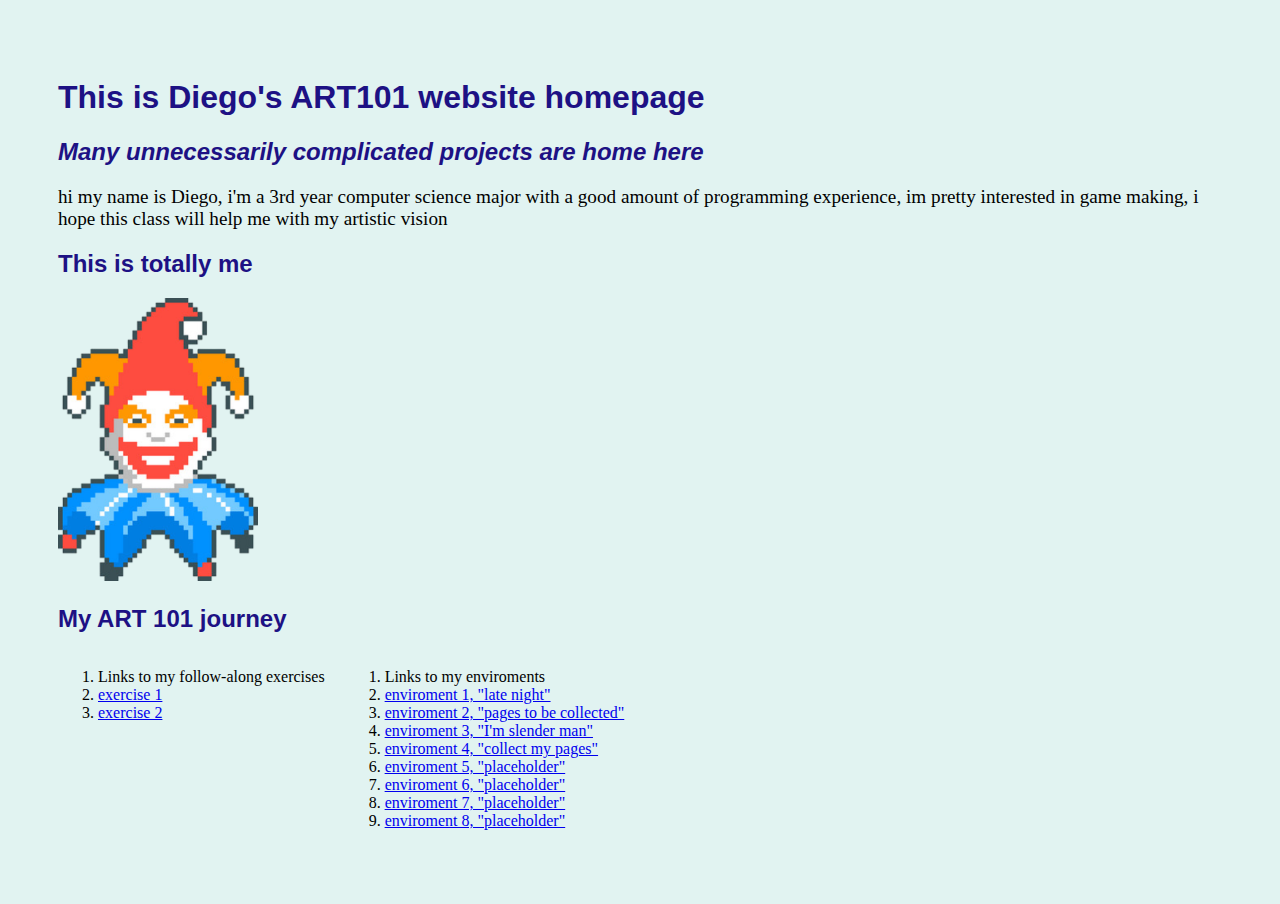
<file: index.html>
<!doctype html>
<html xmlns="http://www.w3.org/1999/xhtml" lang="en-EN">

<head>
    <title>Diego's ART101 Homepage</title>
    <link href="site.css" rel="stylesheet" type="text/css" />
</head>


<body>
    <h1 id="becentered">This is Diego's ART101 website homepage</h1>
    <div id="introduction">
        <h2 id="becentered">Many unnecessarily complicated projects are home here</h2>

        <p>
            hi my name is Diego, i'm a 3rd year computer
            science major with a good amount of programming experience,
            im pretty interested in game making, i hope this class will help me with my artistic vision
        </p>
    </div>
    <!--- The Page Content goes in between between <body> ... </body> tags --->
    <h2>This is totally me</h2>
    <img id="mypic" src="environ\jimbo.png">

    <h2>My ART 101 journey</h2>
    <!--- link box is to show my links horizontally --->
    <div class="navigation">
        <div class="listExe">
            <ol>
                <li>Links to my follow-along exercises</li>
                <li><a href="exercises/ex01.html">exercise 1</a></li>
                <li><a href="exercises/ex02.html">exercise 2</a></li>
            </ol>
        </div>

        <div class="ListEnv">
            <ol>
                <li>Links to my enviroments</li>
                <li><a href="environ/env01.html">enviroment 1, "late night"</a></li>
                <li><a href="environ/env02.html">enviroment 2, "pages to be collected"</a></li>
                <li><a href="environ/env03.html">enviroment 3, "I'm slender man"</a></li>
                <li><a href="environ/env04.html">enviroment 4, "collect my pages"</a></li>
                <li><a href="environ/env05.html">enviroment 5, "placeholder"</a></li>
                <li><a href="environ/env06.html">enviroment 6, "placeholder"</a></li>
                <li><a href="environ/env07.html">enviroment 7, "placeholder"</a></li>
                <li><a href="environ/env08.html">enviroment 8, "placeholder"</a></li>
            </ol>
        </div>

    </div>
</body>


</html>
</file>
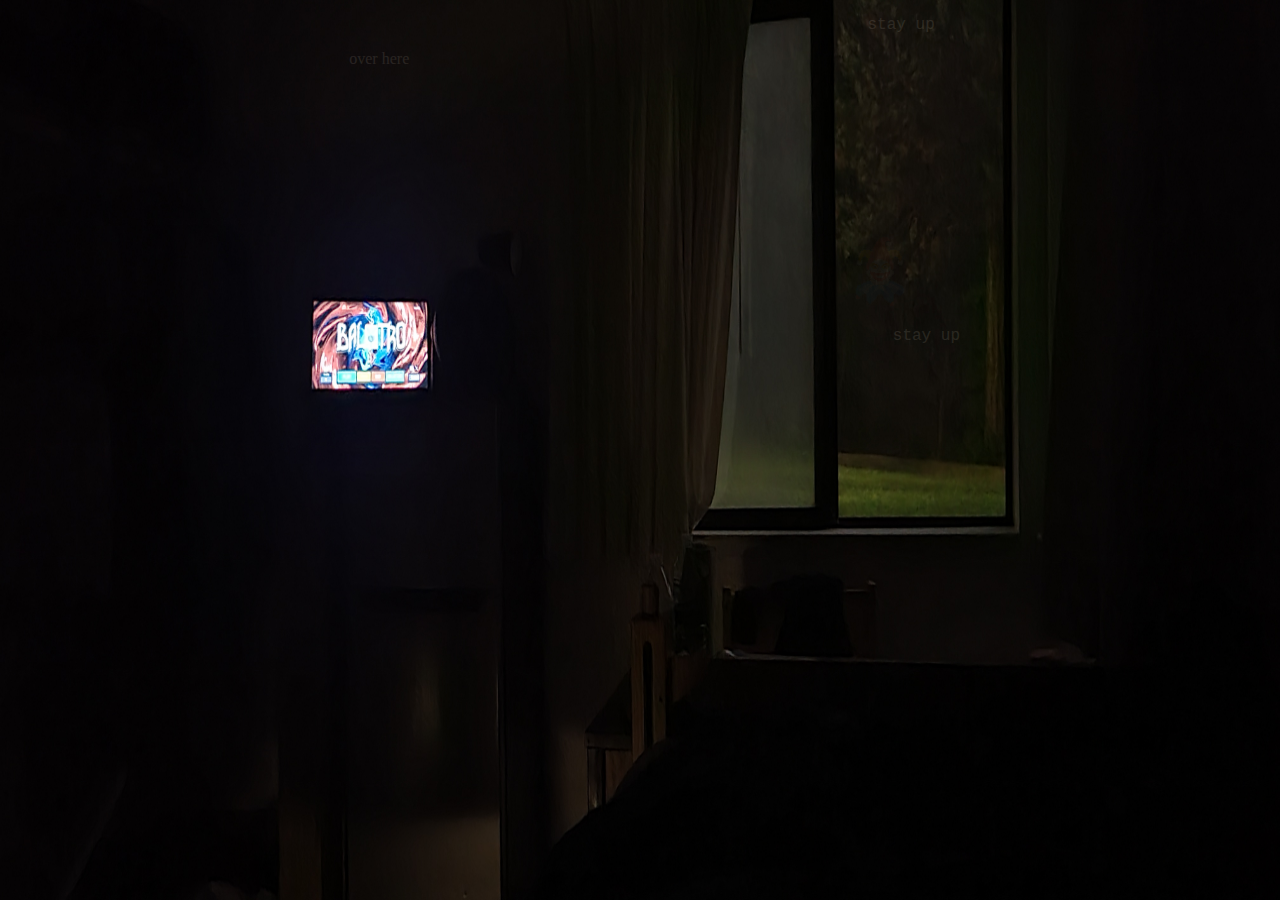
<file: environ/env01.html>
<!doctype html>
<html>


    <head>
        <title>submission</title>
        <link href="env.css" rel="stylesheet" type="text/css">

    </head>
    <body>
        
    <p id="hey">stay up</p>
    <p id="above_tv">over here</p>
    <img id="jimbo" src="jimbo.png">
    
    <p id="hey2">stay up</p>
    <p id="near_tv">play me</p>

    </body>

</html>
</file>
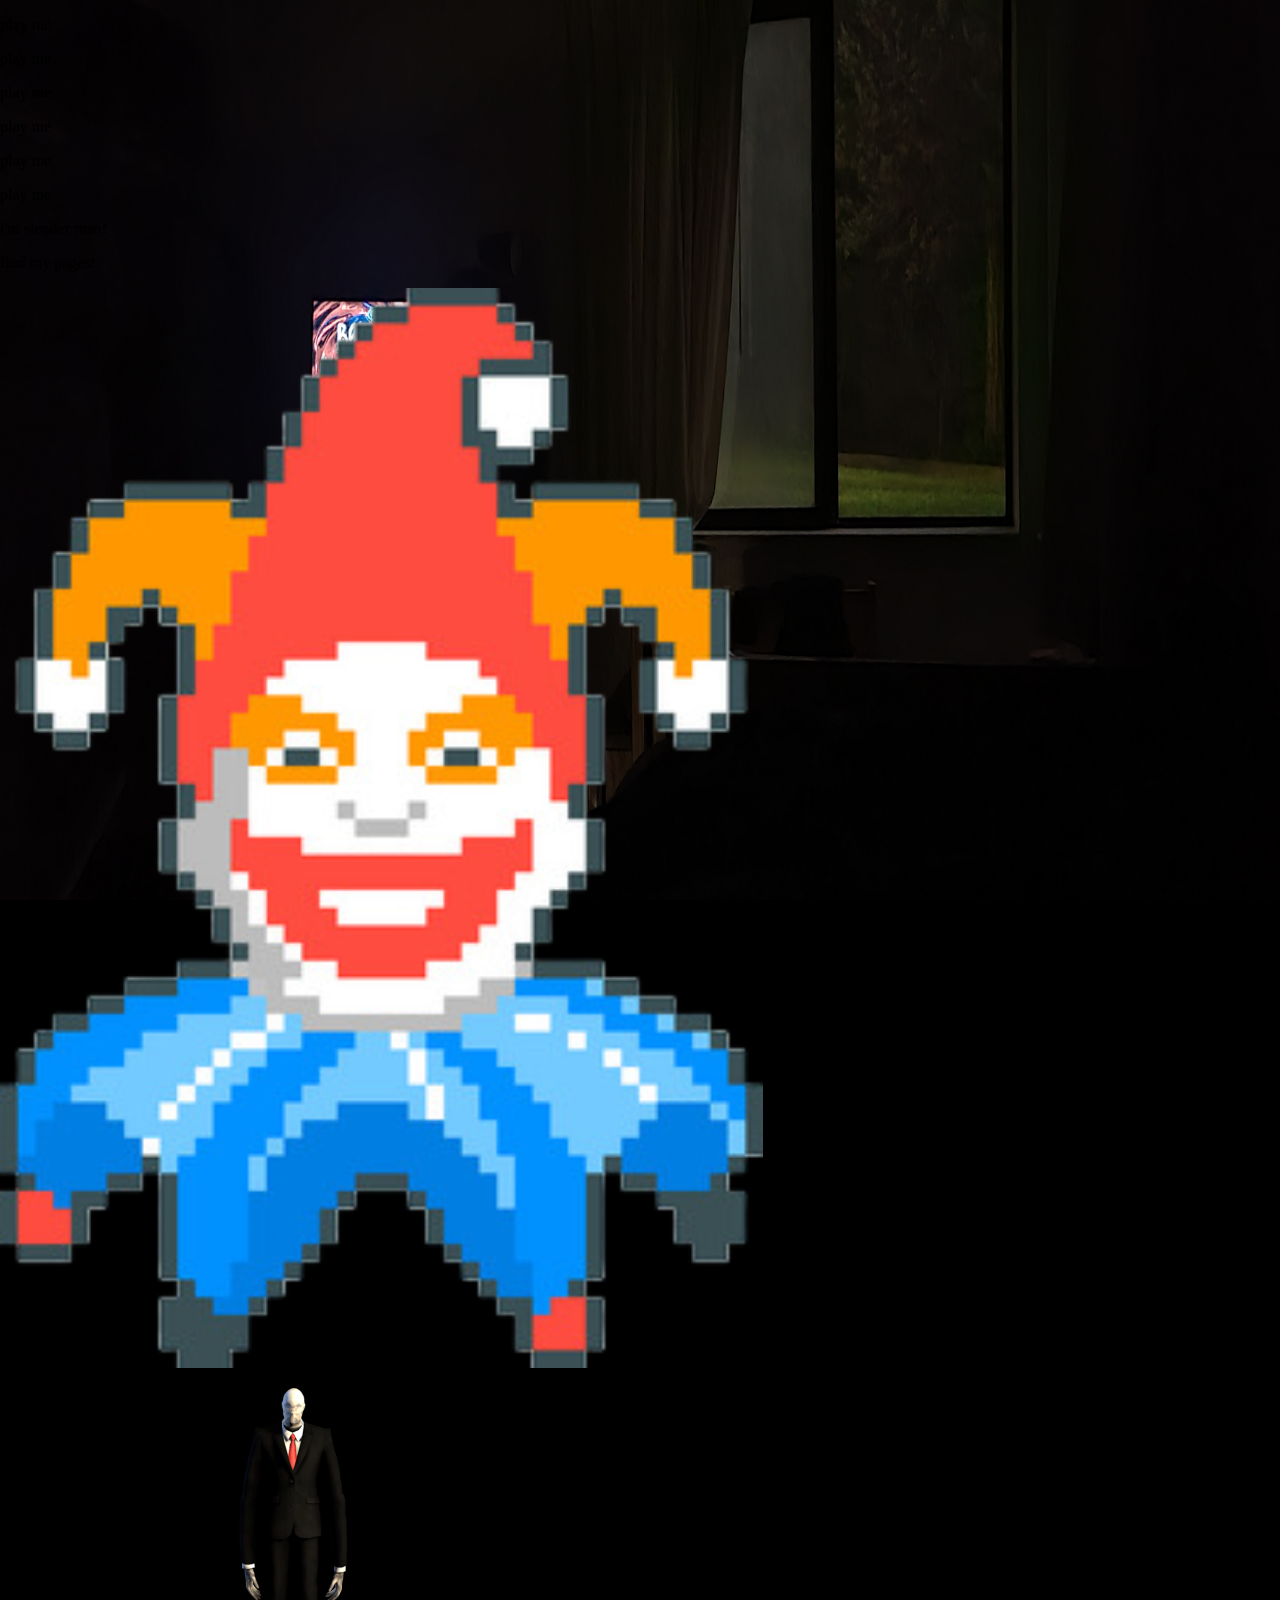
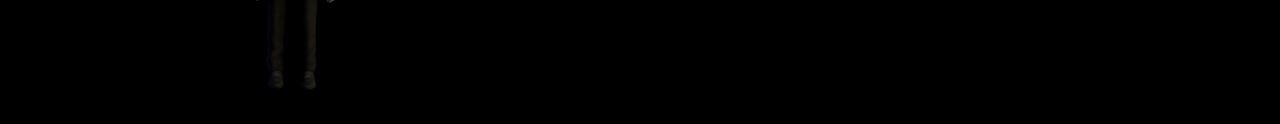
<file: environ/env02.html>
<!doctype html>
<html>


<head>
    <title>have you seen my pages</title>
    <link href="env02.css" rel="stylesheet" type="text/css">
    
</head>

<body>
    <div class="layer">
        
        <div class="jimbo_text">
            <p id="jimbo_abovetv">play me</p>
            <p id="jimbo_belowtv">play me</p>
            <p id="jimbo_text3">play me</p>
            <p id="jimbo_text4">play me</p>
            <p id="jimbo_righttv">play me</p>
            <p id="jimbo_lefttv">play me</p>

        </div>
            
        <div class="slender_text">
        <p class="slender_abovewindow">i'm slender man!</p>
        <p class="slender_neartree">find my pages!</p>
        <p class="slender_belowwindow"></p>
        </div>
    
        <img id="jimbo_img" src="jimbo.png">
        <img class="slender" src="manslender.png">


    </div>



</body>

</html>
</file>
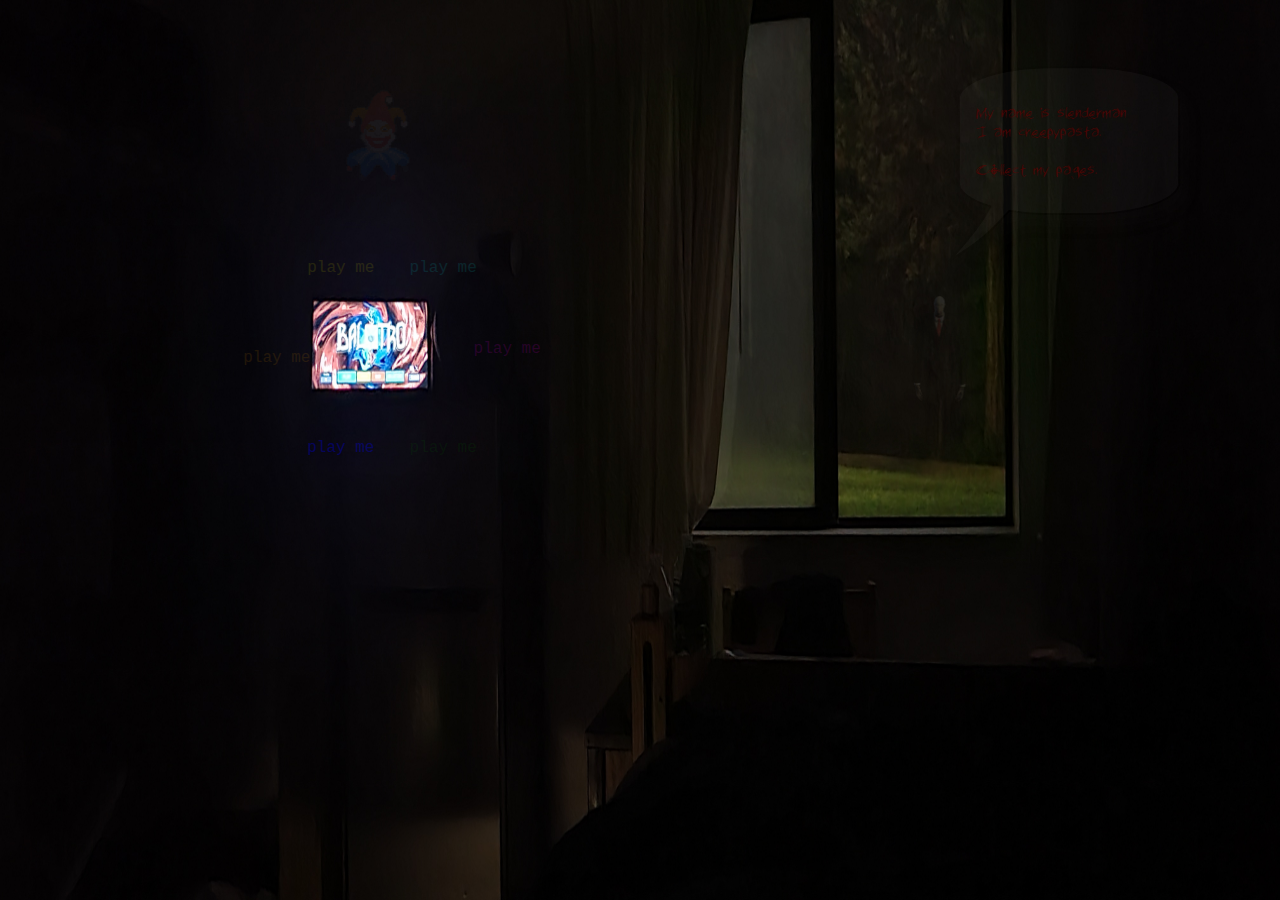
<file: environ/env03.html>
<!doctype html>
<html>


<head>
    <title>hey its me slender man</title>
    <link href="env03.css" rel="stylesheet" type="text/css">
    <meta charset="UTF-8">
    <meta name="viewport" content="width=device-width, initial-scale=1.0">
    <script src="https://code.jquery.com/jquery-3.7.1.min.js"></script>
    <script src="env03.js" defer></script>
</head>

<body>
    <div class="layer">
        
        <div class="jimbo_text">
            <p id="jimbo_abovetv">play me</p>
            <p id="jimbo_belowtv">play me</p>
            <p id="jimbo_text3">play me</p>
            <p id="jimbo_text4">play me</p>
            <p id="jimbo_righttv">play me</p>
            <p id="jimbo_lefttv">play me</p>

        </div>
            
        <div class="slender_text">
        <p class="slender_abovewindow">i'm slender man!</p>
        <p class="slender_neartree">find my pages!</p>
        <p class="slender_belowwindow"></p>
        </div>
        <div class="textbox_container">
            <img id="textbox_img" src="textbox.png">
            <div id="textbox_slender_text">

            </div>
        </div>
    
        <img id="jimbo_img" src="jimbo.png">
        <img class="slender" src="manslender.png">


    </div>



</body>

</html>
</file>
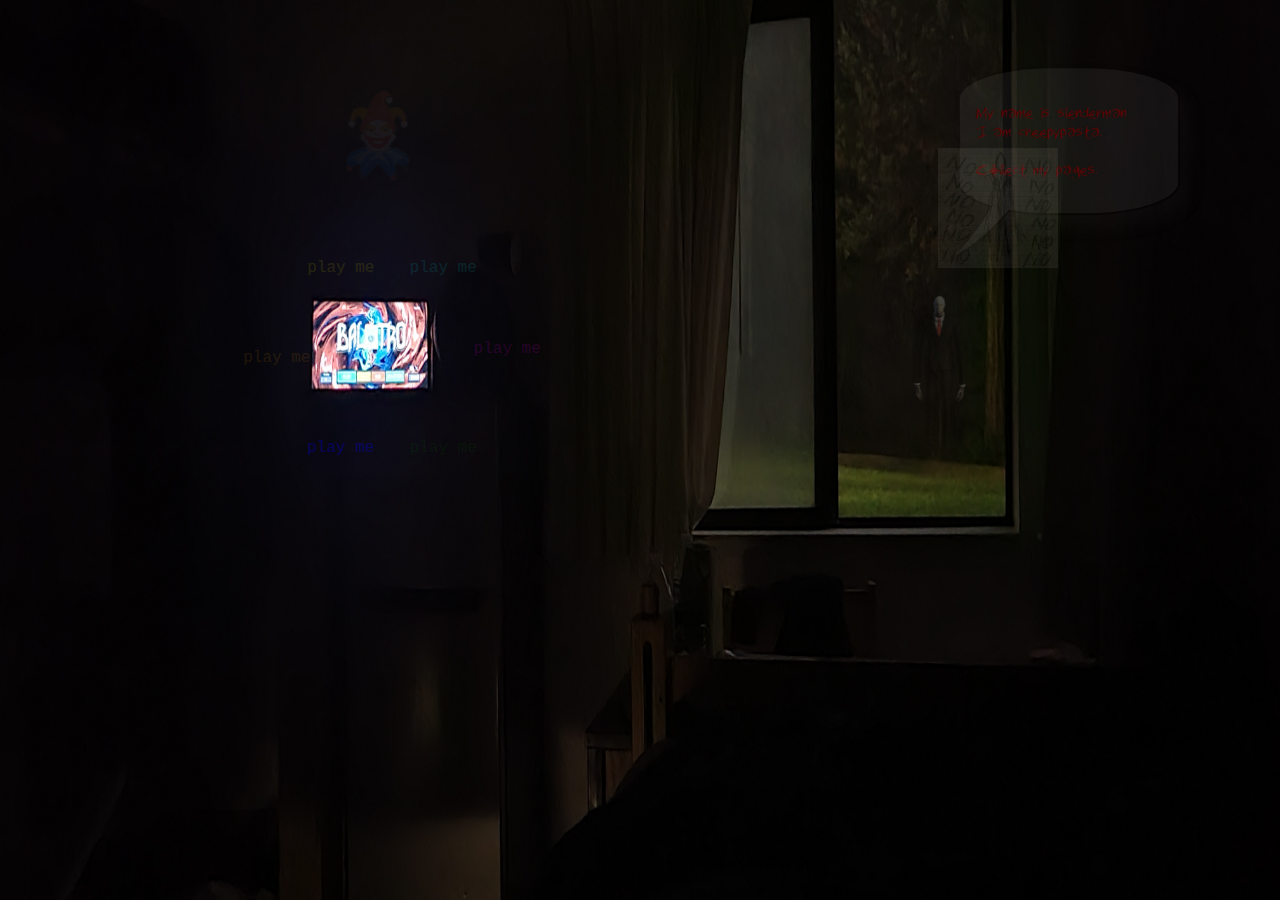
<file: environ/env04.html>
<!doctype html>
<html>

<head>
    <title>collect my pages</title>
    <link href="env04.css" rel="stylesheet" type="text/css">
    <meta charset="UTF-8">
    <meta name="viewport" content="width=device-width, initial-scale=1.0">
    <script src="https://code.jquery.com/jquery-3.7.1.min.js"></script>
    <script src="env04.js" defer></script>
</head>

<body>
    <div class="layer">
        
        <div class="jimbo_text">
            <p id="jimbo_abovetv">play me</p>
            <p id="jimbo_belowtv">play me</p>
            <p id="jimbo_text3">play me</p>
            <p id="jimbo_text4">play me</p>
            <p id="jimbo_righttv">play me</p>
            <p id="jimbo_lefttv">play me</p>

        </div>
            
        <div class="slender_text">
        <p class="slender_abovewindow">i'm slender man!</p>
        <p class="slender_neartree">find my pages!</p>
        <p class="slender_belowwindow"></p>
        </div>
        <div class="textbox_container">
            <img id="textbox_img" src="textbox.png">
            <div id="textbox_slender_text">

            </div>
        </div>
    
        <img id="jimbo_img" src="jimbo.png">
        <img class="slender" src="manslender.png">


    </div>
    <div id="random-image-layer">    </div>      
</body>
</html>
</file>
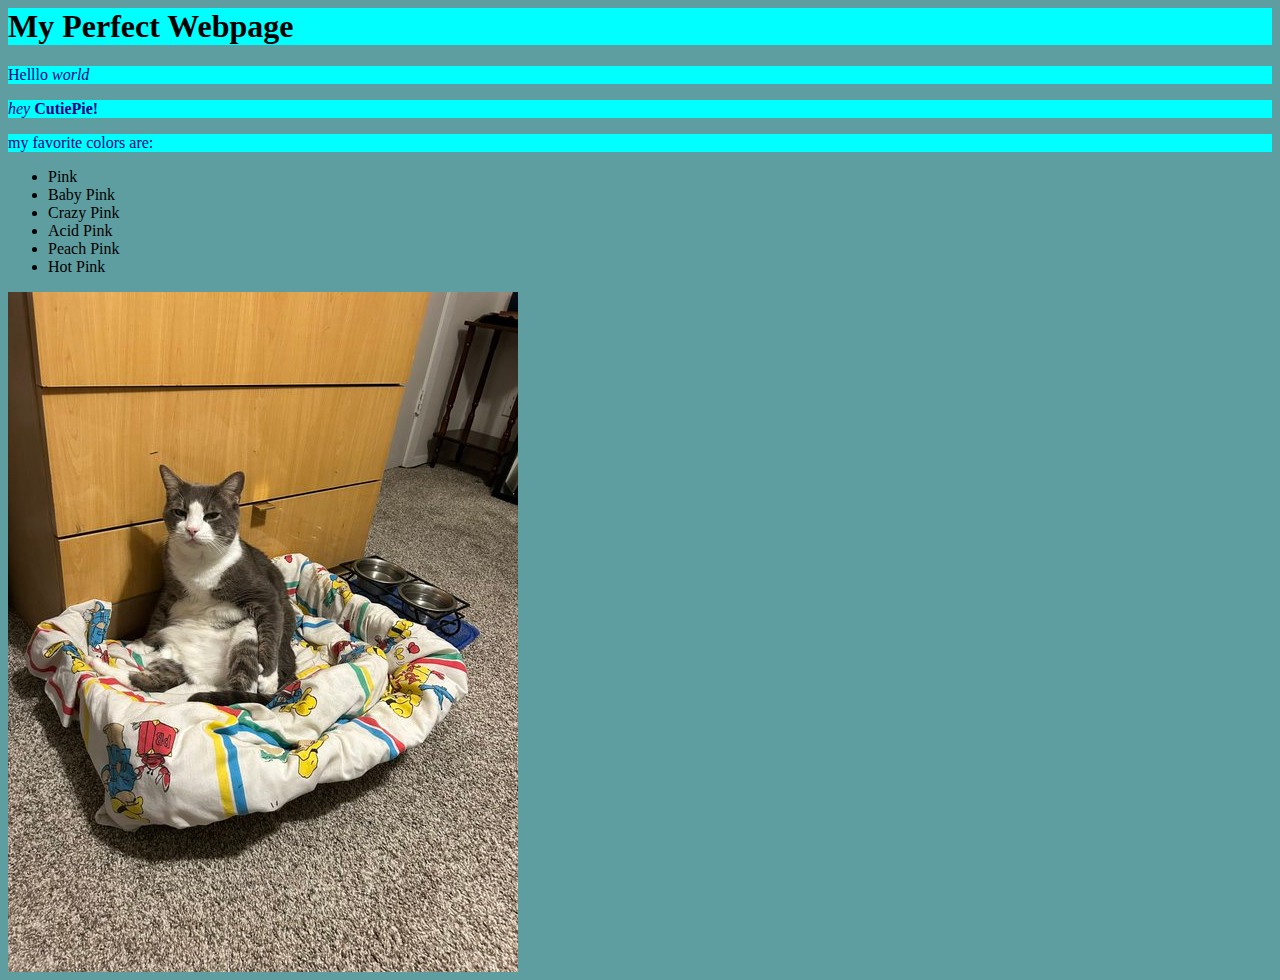
<file: exercises/ex02.html>
<html>

<head>
    <title>What a beauty</title>
    <link href="ex02.css" rel="stylesheet" type="text/css">
    
</head>

<body>
    <h1>My Perfect Webpage</h1>

    
    <p>Helllo <em>world</em></p>
    <p><em>hey</em> <strong>CutiePie!</strong></p>

    <p> my favorite colors are: </p>
    <ul>    
        <li class="Polychrome">Pink</li>
        <li class="Polychrome">Baby Pink</li>
        <li class="Polychrome">Crazy Pink</li>
        <li class="Polychrome">Acid Pink</li>
        <li class="Polychrome">Peach Pink</li>
        <li class="Polychrome">Hot Pink</li>
    </ul>
<img src="car.jpg" alt="erm"/>
    
</body>

</html>
</file>
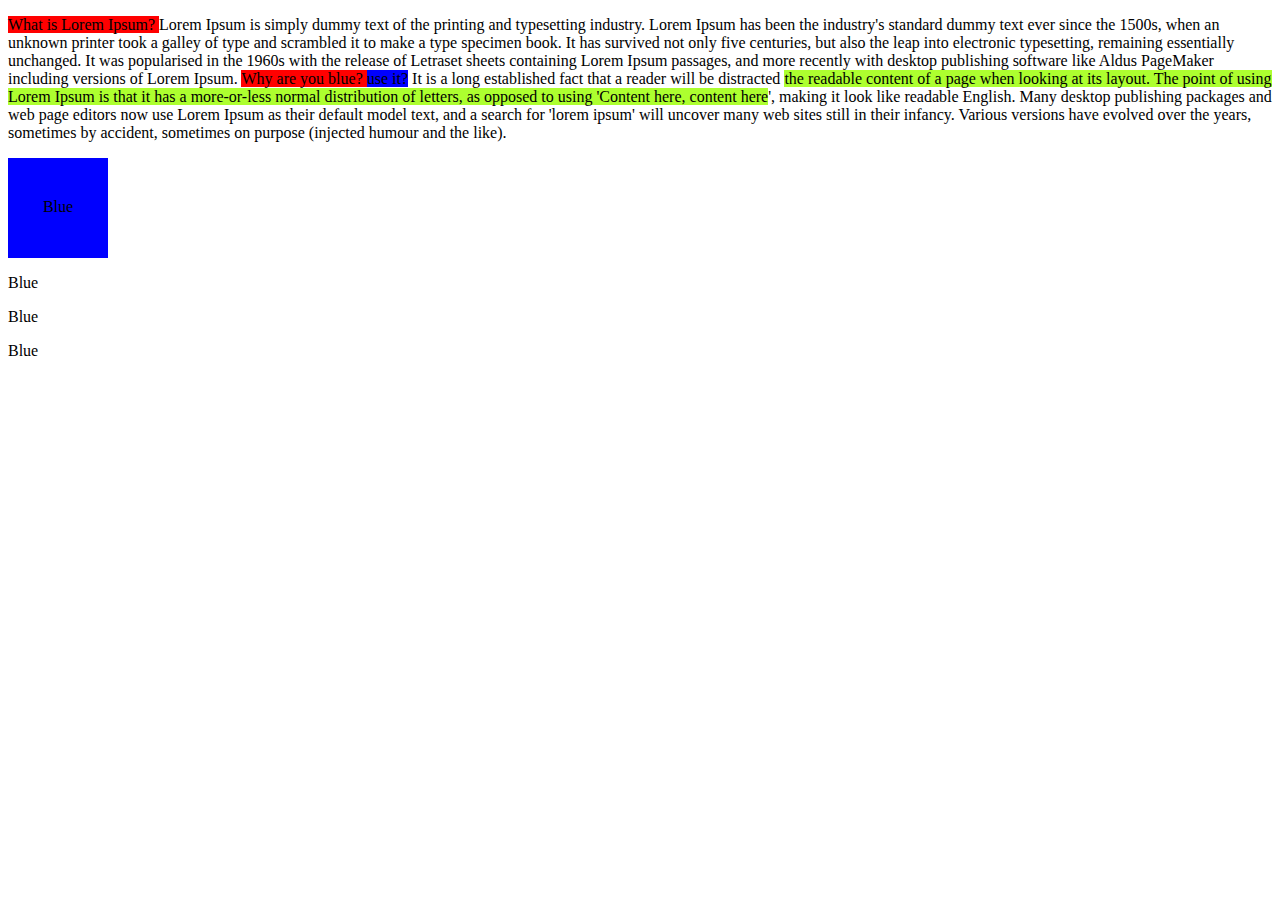
<file: exercises/ex02point5.html>
<!doctype html>
<html>


    <head>
        <title>submission</title>
        <link href="ex02point5.css" rel="stylesheet" type="text/css">

    </head>
    <body>
    <p>
    <span class="highlightevil">
        What is Lorem Ipsum?
    </span>
    Lorem Ipsum is simply dummy text of the printing and typesetting industry. Lorem Ipsum has been the industry's standard dummy text ever since the 1500s, when an unknown printer took a galley of type and scrambled it to make a type specimen book. It has survived not only five centuries, but also the leap into electronic typesetting, remaining essentially unchanged. It was popularised in the 1960s with the release of Letraset sheets containing Lorem Ipsum passages, and more recently with desktop publishing software like Aldus PageMaker including versions of Lorem Ipsum.
   <span class="highlightevil"> Why are you blue? </span> <span class="highlightblue"> use it?</span>

    It is a long established fact that a reader will be distracted <span class="incredibagassy"> the readable content of a page when looking at its layout. The point of using Lorem Ipsum is that it has a more-or-less normal distribution of letters, as opposed to using 'Content here, content here</span>', making it look like readable English. Many desktop publishing packages and web page editors now use Lorem Ipsum as their default model text, and a search for 'lorem ipsum' will uncover many web sites still in their infancy. Various versions have evolved over the years, sometimes by accident, sometimes on purpose (injected humour and the like).

</p>

<div class="sblue"> <p id="blue"> Blue</p>  </div>

<p id="green"> Blue</p>
<p id="red"> Blue</p>
<p id="yellow"> Blue</p>

</body>




</html>
</file>
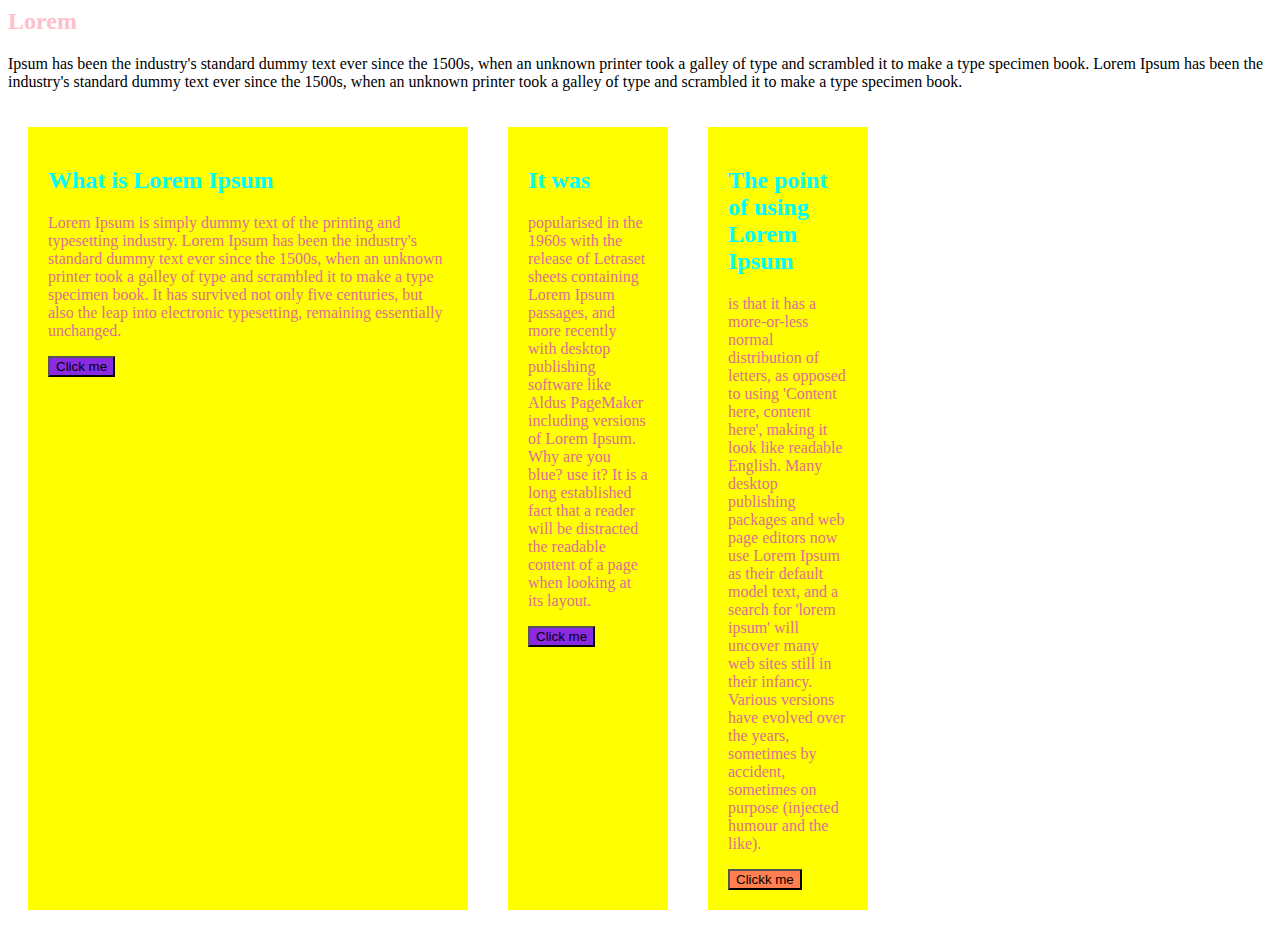
<file: exercises/ex03.html>
<html>

<head>
    <title>What a beauty</title>
    <link href="ex03.css" rel="stylesheet" type="text/css">

</head>

<body>
    <h2>Lorem</h2>
    <p class="special"> Ipsum has been the industry's standard dummy text ever since the 1500s, when an unknown printer
        took a galley of type and scrambled it to make a type specimen book.
        Lorem Ipsum has been the industry's standard dummy text ever since the 1500s, when an unknown printer took a
        galley of type and scrambled it to make a type specimen book.
    </p>

    <div id="house">
        <div class="testdiv">
            <h2>What is Lorem Ipsum</h2> Lorem Ipsum is simply dummy text of the printing and typesetting industry.
            Lorem Ipsum has been the industry's standard dummy text ever since the 1500s, when an unknown printer took a
            galley of type and scrambled it to make a type specimen book.
            It has survived not only five centuries, but also the leap into electronic typesetting, remaining
            essentially unchanged.
            <p></p><button>Click me</button>
        </div>
        <div id="split">
            <div class="testdiv">
                <h2>It was</h2> popularised in the 1960s with the release of Letraset sheets containing Lorem Ipsum
                passages, and more recently with desktop publishing software like Aldus
                PageMaker including versions of Lorem Ipsum. Why are you blue? use it? It is a long established fact
                that a
                reader will be distracted the readable content of a page when
                looking at its layout.
                <p></p><button>Click me</button>
            </div>
            <div class="testdiv">
                <h2>The point of using Lorem Ipsum</h2> is that it has a more-or-less normal distribution of letters, as
                opposed to using 'Content here, content here',
                making it look like readable English. Many desktop publishing packages and web page editors now use
                Lorem
                Ipsum as their default model text, and a search for 'lorem ipsum'
                will uncover many web sites still in their infancy. Various versions have evolved over the years,
                sometimes
                by accident, sometimes on purpose (injected humour and the like).
                <p></p>
                <button class="special">Clickk me</button>
            </div>
        </div>
    </div>


</body>


</html>
</file>
<file: site.css>
BODY { background: #e1f3f1; padding: 50px;}
H1, H2, H3 {color: #1d1184; font-family: sans-serif;}
#mypic {width: 200px;}
#becentered{
    /*i had the text centered but the list didnt want to be centered
    so it looked ugly
    */
    opacity: 100;
}
#introduction h2 {
font-style: italic;
}

#introduction p {
font-size: 120%;
}

.navigation {
    display: flex;
    gap: 20px;
    
}
</file>
<file: environ/env.css>
body{
  background-color: black;
  background-image:url('there.jpg');
  background-repeat: no-repeat;
  background-attachment: fixed; 
  background-size: 100% 100%;
}

#hey{
  size: 1120px;
  color: antiquewhite;
  opacity:10%;
  padding-left: 68%;
  
  font-family:'Courier New', Courier, monospace;
}
#hey2{
  size: 1120px;
  color: antiquewhite;
  opacity:10%;
  padding-left: 70%;
  
  font-family:'Courier New', Courier, monospace;
}
#near_tv{
  color: antiquewhite;
  padding-left: 27%;
    opacity:10%;

}
#above_tv{
  color: antiquewhite;
  padding-left: 27%;
    opacity:10%;

}
#jimbo{
  padding-left: 67%;
  padding-top: 12%;
  opacity: 3.2%;
  width: 4%
}
</file>
<file: environ/env02.css>
body{
  background-color: black;
  background-image:url('there.jpg');
  background-repeat: no-repeat;
  background-attachment: fixed; 
  background-size: 100% 100%;
}

#hey{
  size: 1120px;
  color: antiquewhite;
  opacity:10%;
  padding-left: 68%;
  
  font-family:'Courier New', Courier, monospace;
}
#hey2{
  size: 1120px;
  color: antiquewhite;
  opacity:10%;
  padding-left: 70%;
  
  font-family:'Courier New', Courier, monospace;
}
#near_tv{
  color: antiquewhite;
  padding-left: 27%;
    opacity:10%;

}
#above_tv{
  color: antiquewhite;
  padding-left: 27%;
    opacity:10%;

}
#jimbo{
  padding-left: 67%;
  padding-top: 12%;
  opacity: 3.2%;
  width: 4%
}
html, body {
  margin: 0;
  padding: 0;
  overflow: hidden;
}
</file>
<file: environ/env03.css>
.layer{
  position: relative;
  width: 100%;
  height: 100%;
}

html, body {
  height: 100%;
  width: 100%;
  margin: 0;
  padding: 0;
  overflow: hidden;
}
@font-face{
  font-family: "fontSlender";
  src: url("newSlendermanswriting.ttf") format('truetype');
  font-weight: normal;
  font-style: normal;

}

body{
  background-color: black;
  background-image:url('there.jpg');
  background-repeat: no-repeat;
  background-attachment: fixed; 
  background-size: 100% 100%;
}
.layer p {
  position: absolute;
}
.jimbo_text p{
  size: 1120px;
  color: antiquewhite;
  font-family:'Courier New', Courier, monospace;
  opacity: 10%;  
}

#jimbo_abovetv{
  color: yellow;
  left: 24%;
  top: 27%;
}
#jimbo_text4{
  size: 1120px;
  color: aqua;
  left: 32%;
  top: 27%;
  
}
#jimbo_belowtv{
  color: blue;
  left: 24%;
  top: 47%;
  opacity: 30%;
}

#jimbo_righttv{
  left: 32%;
  top: 47%;
  color: green;

}

#jimbo_lefttv{
  top: 37%;
  left: 19%;
  color:orange;
}

#jimbo_text3{
  color: purple;
  left: 37%;
  top: 36%;
  opacity: 25%;
}

#jimbo_img{
  position: absolute;
  left: 27%;
  top: 10%;
  opacity: 5%;
  width: 5%;
  
}
.slender{
  position: absolute;
  right: 14%;
  top: 32%;  /* 26 */
  width: 24%; 
  opacity: 10%;
}

.slender_text p {
  font-family: "fontSlender", 'Courier New', Courier, monospace;
  color: rgb(96, 1, 1);
  font-size: 35px;
  opacity: 0%; /* 60*/
 
}

.slender_abovewindow{
  right: 24%;
  top: 25%;
}

.slender_neartree{
  right: 24%;
  top: 50%
}

.textbox_container img{
    position: absolute;
    opacity: 3%;
    width: 100%;
    display: block;
    
}
#textbox_slender_text{
    opacity: 70%;
    position: absolute;
    width: 80%;
    height: 100%;
    top: 15%;
    left: 15%;
    font-family: "fontSlender", 'Courier New', Courier, monospace;
    color: rgb(96, 1, 1);
    font-size: 17px;

}

.textbox_container{
    position: relative;
    display: inline-block;
    /* background-color: aqua;*/
    left: 73%;
    top:6%;
    width: 280px;
    height: 210px;
}
</file>
<file: environ/env04.css>
.layer{
  position: relative;
  width: 100%;
  height: 100%;
}

html, body {
  height: 100%;
  width: 100%;
  margin: 0;
  padding: 0;
  overflow: hidden;
}
@font-face{
  font-family: "fontSlender";
  src: url("newSlendermanswriting.ttf") format('truetype');
  font-weight: normal;
  font-style: normal;

}

body{
  background-color: black;
  background-image:url('there.jpg');
  background-repeat: no-repeat;
  background-attachment: fixed; 
  background-size: 100% 100%;
}
.layer p {
  position: absolute;
}
.jimbo_text p{
  size: 1120px;
  color: antiquewhite;
  font-family:'Courier New', Courier, monospace;
  opacity: 10%;  
}

#jimbo_abovetv{
  color: yellow;
  left: 24%;
  top: 27%;
}
#jimbo_text4{
  size: 1120px;
  color: aqua;
  left: 32%;
  top: 27%;
  
}
#jimbo_belowtv{
  color: blue;
  left: 24%;
  top: 47%;
  opacity: 30%;
}

#jimbo_righttv{
  left: 32%;
  top: 47%;
  color: green;

}

#jimbo_lefttv{
  top: 37%;
  left: 19%;
  color:orange;
}

#jimbo_text3{
  color: purple;
  left: 37%;
  top: 36%;
  opacity: 25%;
}

#jimbo_img{
  position: absolute;
  left: 27%;
  top: 10%;
  opacity: 5%;
  width: 5%;
  
}
.slender{
  position: absolute;
  right: 14%;
  top: 32%;  /* 26 */
  width: 24%; 
  opacity: 20%;
}

.slender_text p {
  font-family: "fontSlender", 'Courier New', Courier, monospace;
  color: rgb(96, 1, 1);
  font-size: 35px;
  opacity: 0%; /* 60*/
 
}

.slender_abovewindow{
  right: 24%;
  top: 25%;
}

.slender_neartree{
  right: 24%;
  top: 50%
}

.textbox_container img{
    position: absolute;
    opacity: 6%;
    width: 100%;
    display: block;
    
}
#textbox_slender_text{
    opacity: 100%;
    position: absolute;
    width: 80%;
    height: 100%;
    top: 15%;
    left: 15%;
    font-family: "fontSlender", 'Courier New', Courier, monospace;
    color: rgb(96, 1, 1);
    font-size: 17px;

}

.textbox_container{
    position: relative;
    display: inline-block;
    /* background-color: aqua;*/
    left: 73%;
    top:6%;
    width: 280px;
    height: 210px;
}


/* chat gpt wizardary*/


#random-image-layer {
  position: fixed;
  top: 0;
  left: 0;
  width: 100vw;
  height: 100vh;
  pointer-events: none;  /* prevent blocking existing page */
  z-index: 9999;         /* ensure it's above everything else */
}

.image-wrapper {
  position: absolute;
  
  cursor: pointer;
  pointer-events: auto;  /* make them clickable even though parent isn't */
}

/* Image itself */
.image-wrapper img {
  width: 100%;
  height: 100%;
  display: block;
  opacity: 10%;
}

/* Text on top of each image */
.image-text {
  position: absolute;
  top: 50%;
  left: 50%;
  transform: translate(-50%, -50%);
  color: white;
  font-weight: bold;
  font-size: 14px;
  pointer-events: none; /* ensure text doesn’t block clicks */
  text-shadow: 1px 1px 2px black;
}
</file>
<file: exercises/ex02.css>
p { color:navy;
    background-color: aqua;
}

h1 { background-color: aqua ;}
body{background-color: cadetblue;}  
li{
    size: 150%;
}
#flint{width: 300px;}
.Polychrome{

    animation: myAnimation 3s infinite;
}

@keyframes myAnimation {
  0%   {color: red;}
  25%  {color:yellow; }
  50%  {color:saddlebrown; }
  75%  {color:green;}
  100% {color:red; }
  
}
</file>
<file: exercises/ex02point5.css>
.highlightevil{
    background-color: red;
}
.highlightblue{
    background-color: blue;
}
.incredibagassy{
    background-color: greenyellow;
}

.sblue{
    width: 100px;
    height: 100px;
    background-color: blue;
}
#blue{
    padding-top: 40%;
    text-align: center;

}
</file>
<file: exercises/ex03.css>
.testdiv{
    background-color: yellow;
    padding: 20px;
    margin: 20px;
    color: palevioletred;
    
}
#house{
    display: flex;
    flex-wrap: wrap;
}

#house div{
    width: 400px;
}
#split{
    display: flex;
    
}
.testdiv h2{
    color: aqua;
}
h2{
    color: pink;
}

.testdiv button{
    
    background-color: blueviolet;
}

button.special{
    background-color: red;
}
.testdiv .special {
    background-color: coral;
}

button{
    background-color: brown;
}
</file>
